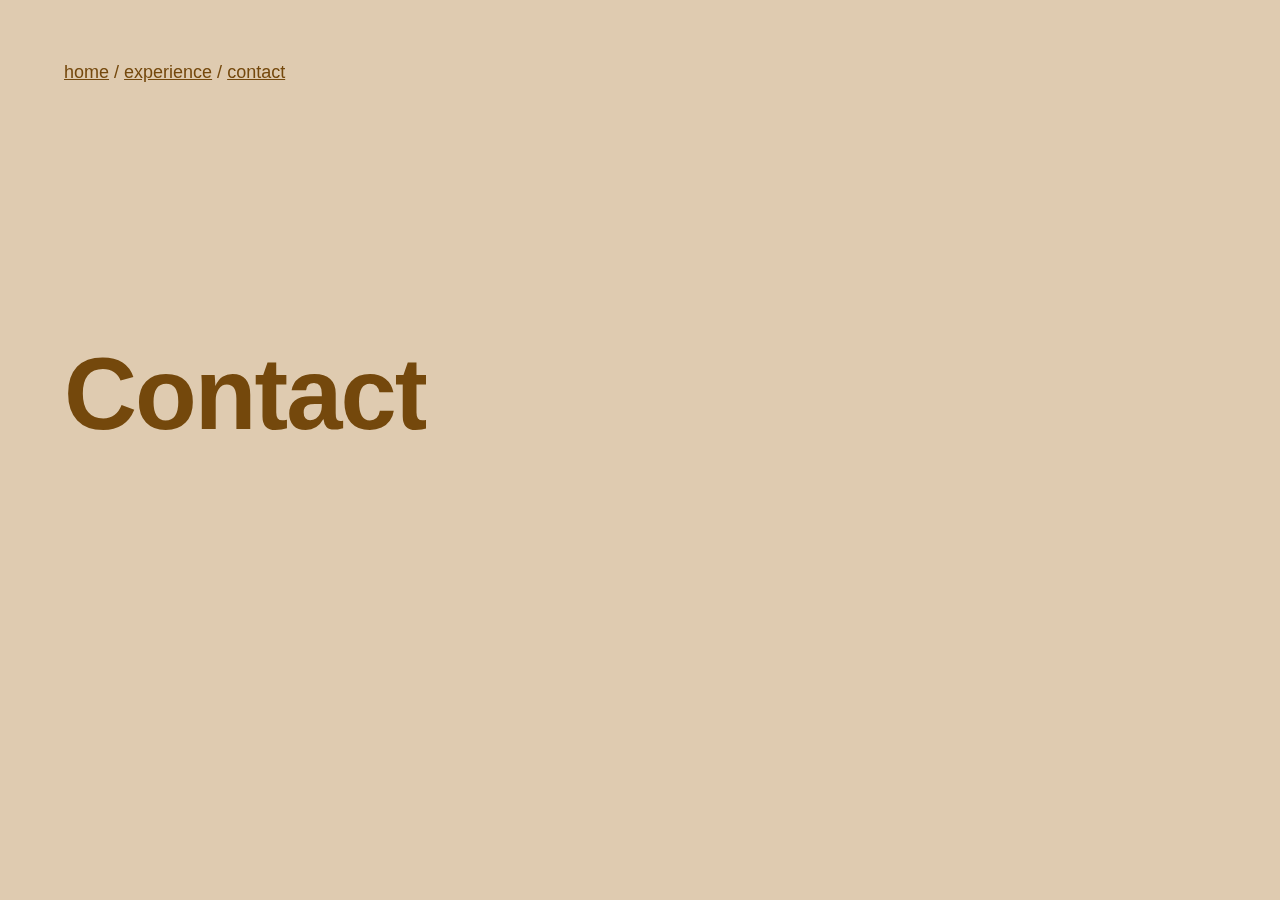
<file: contact.html>
<!DOCTYPE html>
<html lang="en">
    <head>

        <meta charset="utf-8">

        <meta content="text/html; charset=utf-8" http-equiv="Content-Type">

        <meta name="viewport" content="width=device-width, initial-scale=1.0">
  
        <!-- Title -->
        <title>Grady Anderson</title>

        <!--Favicon-->
        <link rel="shortcut icon" type="static/image/png" href="static/img/favicon.png">

        <!-- CSS -->
        <link href="static/css/style.css" rel="stylesheet" type="text/css">

    </head>
<body>
    <h1>
        <div class="text">
            <div class="animate">Contact</div>
        </div>
    </h1>
    <div class="about">
        <p class="bread"><a href="index.html">home</a> / <a href="experience.html">experience</a> / <a href="contact.html">contact</a></p>
    </div>

</body>
</file>
<file: static/css/style.css>
body,h1,p,h2{
    background-color:#DFCBB0
    }

    h1,p,h2,a,h3{
    color:#74480C;
    }

    html{
        overflow-x:hidden;
    }
    h1{
    font-size:7.9vw;
    letter-spacing:-2px;
    line-height:110%;
    position:fixed;
    top:30vh;
    left:5%;
    }

    .text{
    position:relative;
    display:block;
    overflow:hidden;
    }

    .animate{
    font-family: 'Open Sans', sans-serif;
    animation:animate 1.2s cubic-bezier(.2,.6,.2,1);
    animation-fill-mode:backwards;
    }

    @-webkit-keyframes animate{0%{
    -webkit-transform:translateY(100%)}100%{-webkit-transform:translateY(0)}}

    @keyframes animate{0%{transform:translateY(100%)}
    100%{transform:translateY(0)
    }}

    .delay{
    -webkit-animation-delay:.3s;
    animation-delay:.3}

    .about{
    position:absolute;
    left:50%;
    right:%;
    padding-bottom:34vh;
    background:#DFCBB0;
    padding:10%
    }

    .bread{
    font-size:18px;
    line-height:110%;
    position:fixed;
    top:5vh;
    left:5%;
    }

    h2{
    font-size:32px;
    font-size:2.2vw;
    line-height:140%;
    font-family: 'Open Sans', sans-serif;
    margin-bottom:10%
    }

    p{
    font-size:18px;
    font-size:1.25vw;
    line-height:2.5rem;
    font-family: 'Open Sans', sans-serif;
    margin-bottom:50vh;
    }

    @media screen and (max-width:667px){
        h1{
        font-size:68px;
        font-size:18vw;
    }

    @media screen and (max-width:667px){
        p{
        font-size:18px;
        font-size:vw;
    }

    @media screen and (max-width:667px){
        h2{
        font-size:32px;
        font-size:vw;
    }

.lit{
    top:20VH;
}
</file>
